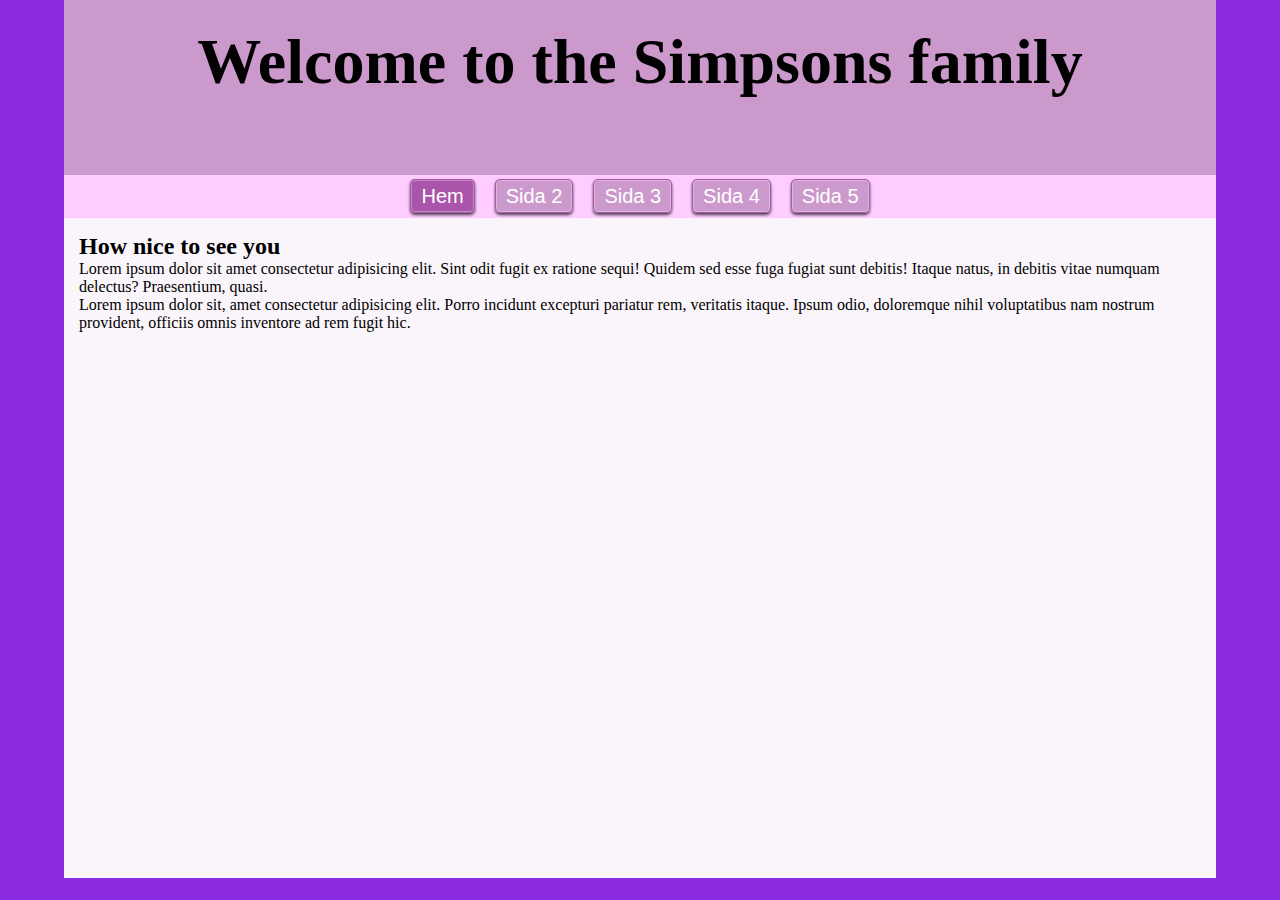
<file: index.html>
<!DOCTYPE html>
<html lang="en">

<head>
    <meta charset="UTF-8">
    <meta http-equiv="X-UA-Compatible" content="IE=edge">
    <meta name="viewport" content="width=device-width, initial-scale=1.0">
    <title>The Simpsons</title>
    <link rel="stylesheet" href="simpsons.css">
</head>

<body>
    <div class="container">
        <div class="jumbotron">
            <h1>Welcome to the Simpsons family</h1>
        </div>
        <div class="navbar">
            <ul id="meny">
                <li>
                    <a href="index.html" id="current">
                        Hem
                    </a>
                </li>
                <li><a href="sida2.html">Sida 2</a></li>
                <li><a href="sida3.html">Sida 3</a></li>
                <li><a href="sida4.html">Sida 4</a></li>
                <li><a href="sida5.html">Sida 5</a></li>
            </ul>

        </div>
        <div class="content">
            <h2>How nice to see you</h2>
            <p>Lorem ipsum dolor sit amet consectetur adipisicing elit. Sint odit fugit ex ratione sequi! Quidem sed
                esse fuga fugiat sunt debitis! Itaque natus, in debitis vitae numquam delectus? Praesentium, quasi.
            </p>
            <p>Lorem ipsum dolor sit, amet consectetur adipisicing elit. Porro incidunt excepturi pariatur rem,
                veritatis itaque. Ipsum odio, doloremque nihil voluptatibus nam nostrum provident, officiis omnis
                inventore ad rem fugit hic.</p>

        </div>
    </div>
</body>

</html>
</file>
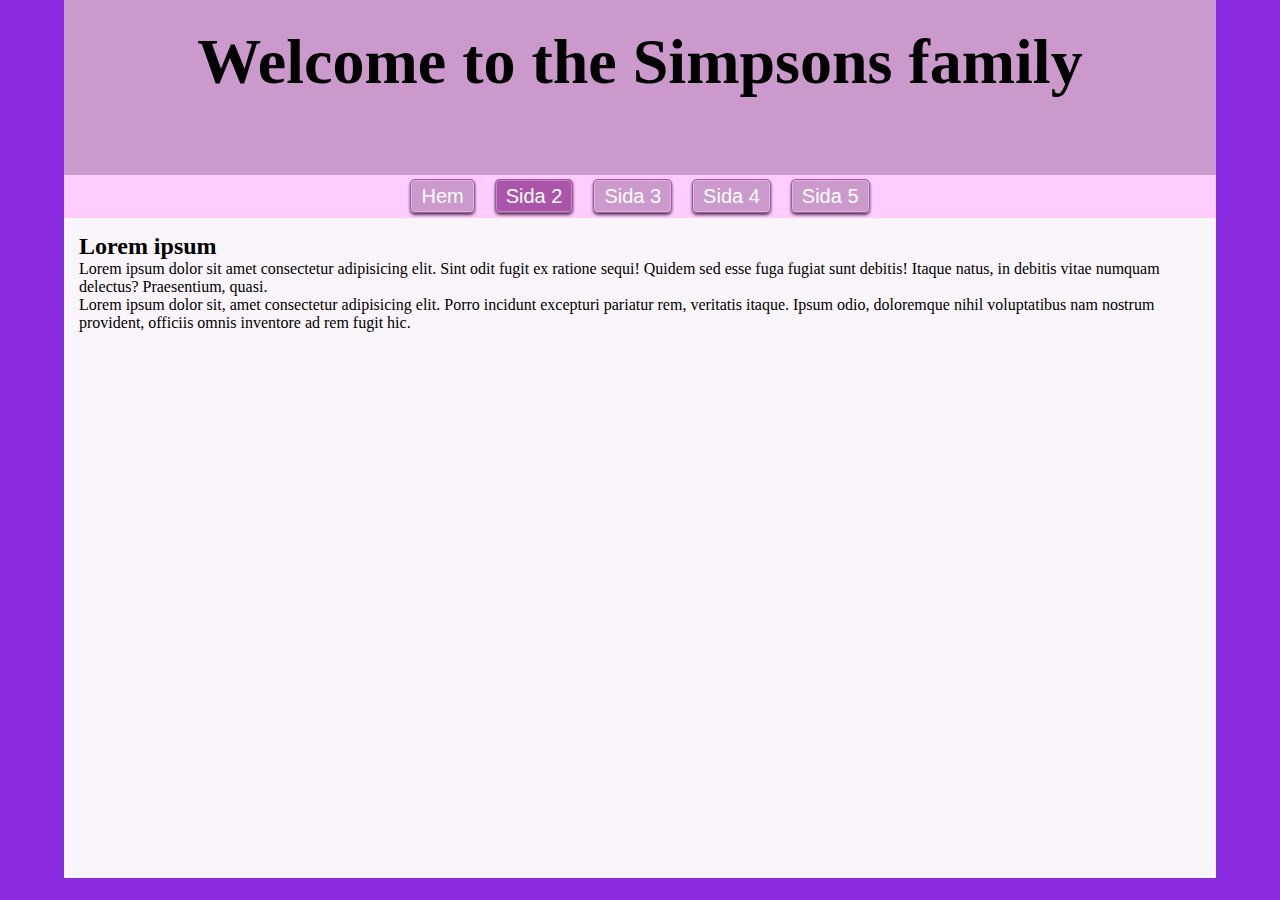
<file: sida2.html>
<!DOCTYPE html>
<html lang="en">

<head>
    <meta charset="UTF-8">
    <meta http-equiv="X-UA-Compatible" content="IE=edge">
    <meta name="viewport" content="width=device-width, initial-scale=1.0">
    <title>The Simpsons</title>
    <link rel="stylesheet" href="simpsons.css">
</head>

<body>
    <div class="container">
        <div class="jumbotron">
            <h1>Welcome to the Simpsons family</h1>
        </div>
        <div class="navbar">
            <ul id="meny">
                <li>
                    <a href="index.html">
                        Hem
                    </a>
                </li>
                <li><a href="sida2.html" id="current">Sida 2</a></li>
                <li><a href="sida3.html">Sida 3</a></li>
                <li><a href="sida4.html">Sida 4</a></li>
                <li><a href="sida5.html">Sida 5</a></li>
            </ul>

        </div>
        <div class="content">
            <h2>Lorem ipsum</h2>
            <p>Lorem ipsum dolor sit amet consectetur adipisicing elit. Sint odit fugit ex ratione sequi! Quidem sed
                esse fuga fugiat sunt debitis! Itaque natus, in debitis vitae numquam delectus? Praesentium, quasi.
            </p>
            <p>Lorem ipsum dolor sit, amet consectetur adipisicing elit. Porro incidunt excepturi pariatur rem,
                veritatis itaque. Ipsum odio, doloremque nihil voluptatibus nam nostrum provident, officiis omnis
                inventore ad rem fugit hic.</p>

        </div>
    </div>
</body>

</html>
</file>
<file: simpsons.css>
* {
            margin: 0;
            padding: 0;
        }

        body {
            background-color: blueviolet;
        }

        .container {
            width: 90%;
            margin: auto;
        }

        .jumbotron {
            padding-top: 25px;
            background: hsl(300, 33%, 70%);
            min-height: 150px;
            text-align: center;
            font-size: 2em;
        }

        .navbar {
            background: rgb(255, 204, 255);

        }


        .content {
            padding: 15px;
            /*flex: 5;*/
            min-height: 70vh;
            background-color: hsl(300, 33%, 97%);
        }

        /* Listan <UL> med knapparna */
        ul#meny {
            margin: 0;
            padding: 0;
            display: flex;
            justify-content: center;
        }

        /* Listelementen <LI> med knapparna */
        #meny li {
            list-style: none;
            margin: 10px;
        }

        #meny li a {
            flex: 1;
            margin: 0;
            padding: 5px 10px 5px 10px;
            text-align: center;
            font-family: 'Segoe UI', Tahoma, Geneva, Verdana, sans-serif;
            font-size: 20px;
            color: rgba(66, 48, 1, 1);
            border-radius: 5px;
            border: 1px solid hsl(300, 33%, 50%);
            background: hsl(300, 33%, 70%);
            box-shadow: inset 0 0 0 1px rgba(255, 255, 255, 0.3), 0 2px 3px rgba(0, 0, 0, 0.70);
        }

        #meny li a:hover {
            cursor: pointer;
            background: hsl(300, 33%, 90%);
            color: rgba(0, 0, 0, 1);
        }

        #meny a:link,
        #meny a:visited {
            color: rgba(255, 255, 255, 1);
            text-decoration: none;
        }

        #meny a:active {
            background-color: orange;
            color: rgba(250, 191, 12, 1);
        }

        #meny a#current {
            background: hsl(300, 33%, 50%);
        }
</file>
